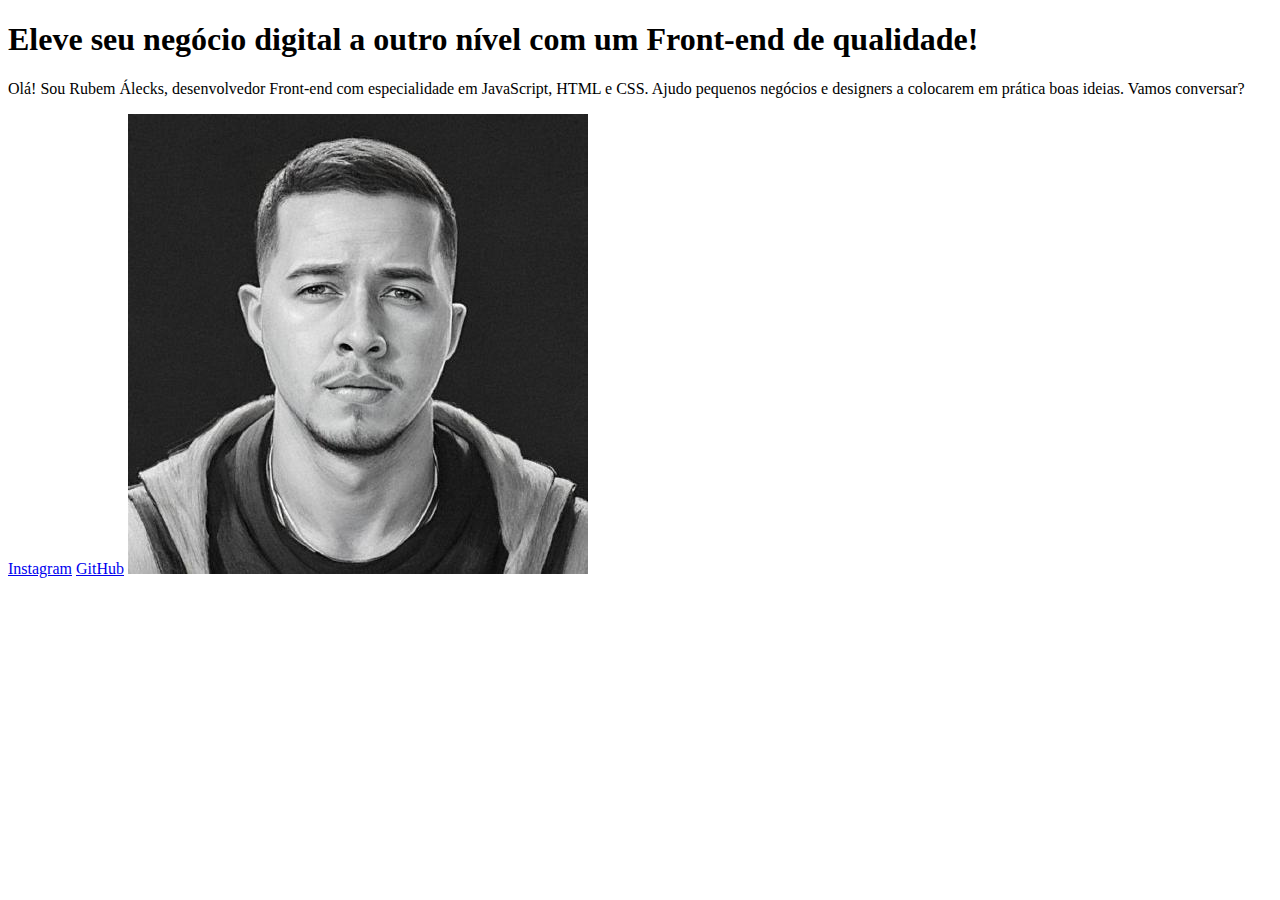
<file: index.html>
<!DOCTYPE html>
<html lang="pt-br">
<head>
    <meta charset="UTF-8">
    <meta http-equiv="X-UA-Compatible" content="IE=edge">
    <meta name="viewport" content="width=device-width, initial-scale=1.0">
    <title>Portfolio</title>
</head>
<body>
    <header> </header>
    <main>
        <h1> Eleve seu negócio digital a outro nível <strong> com um Front-end de qualidade!</strong></h1>
        <p>Olá! Sou Rubem Álecks, desenvolvedor Front-end com especialidade em JavaScript, HTML e CSS. Ajudo pequenos negócios e designers a colocarem em prática boas ideias. Vamos conversar?</p>
        <a href="https://www.instagram.com/rubinho.py/">Instagram</a>
        <a href="https://github.com/rubemalecks">GitHub</a>
        <img src="imagem.jpg" alt="Foto Rubem">
    </main>
    <footer></footer>
</body>
</html>
</file>
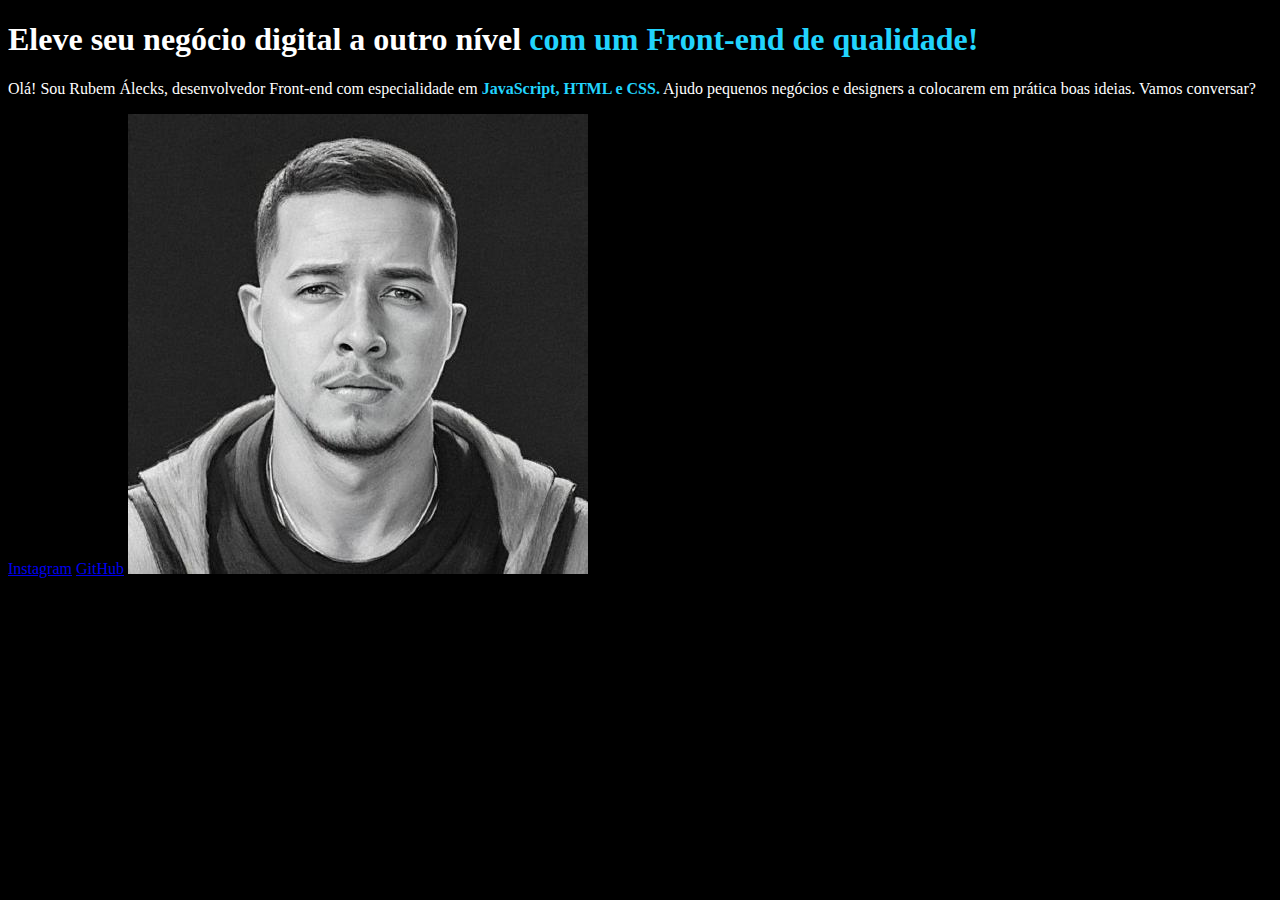
<file: HTML e CSS ambiente, arquivos e tags/index.html>
<!DOCTYPE html>
<html lang="pt-br">
<head>
    <meta charset="UTF-8">
    <meta http-equiv="X-UA-Compatible" content="IE=edge">
    <meta name="viewport" content="width=device-width, initial-scale=1.0">
    <title>Portfolio</title>

    <link rel="stylesheet" href="style.css">
</head>
<body>
    <header> </header>
    <main>
        <h1> Eleve seu negócio digital a outro nível <strong> com um Front-end de qualidade!</strong></h1>
        
        <p>Olá! Sou Rubem Álecks, desenvolvedor Front-end com especialidade em <strong> JavaScript, HTML e CSS.</strong> Ajudo pequenos negócios e designers a colocarem em prática boas ideias. Vamos conversar?</p>
        <a href="https://www.instagram.com/rubinho.py/">Instagram</a>
        <a href="https://github.com/rubemalecks">GitHub</a>
        <img src="imagem.jpg" alt="Foto Rubem" >
        
    </main>
    <footer></footer>
</body>
</html>
</file>
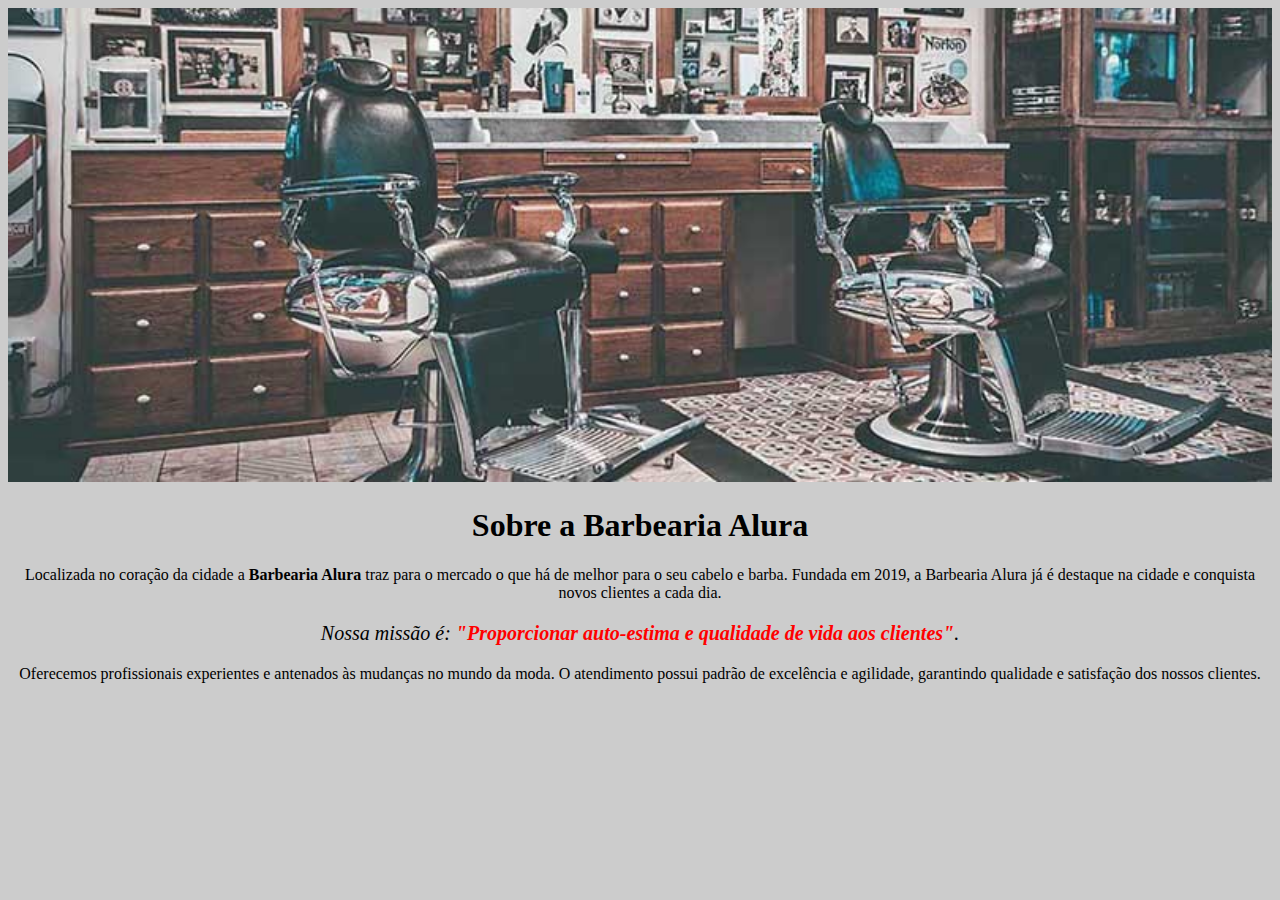
<file: HTML5-e-CSS3-parte-1/index.html>
<!DOCTYPE html>
<html lang="pt-br">
	<head>
		<meta charset="UTF-8">
		<title>Barbearia Alura</title>
		<link rel="stylesheet" href="style.css">

		<style>
			
		</style>
	</head>

	<body>
		<img id = "banner" src="banner.jpg" alt="banner da Barbearia">
		<h1>Sobre a Barbearia Alura</h1>
 
		<p>Localizada no coração da cidade a <strong>Barbearia Alura</strong> traz para o mercado o que há de melhor para o seu cabelo e barba. Fundada em 2019, a Barbearia Alura já é destaque na cidade e conquista novos clientes a cada dia.</p>

		<p id="missao"><em>Nossa missão é: <strong>"Proporcionar auto-estima e qualidade de vida aos clientes"</strong>.</em></p>

		<p>Oferecemos profissionais experientes e antenados às mudanças no mundo da moda. O atendimento possui padrão de excelência e agilidade, garantindo qualidade e satisfação dos nossos clientes.</p>
	</body>
</html>
</file>
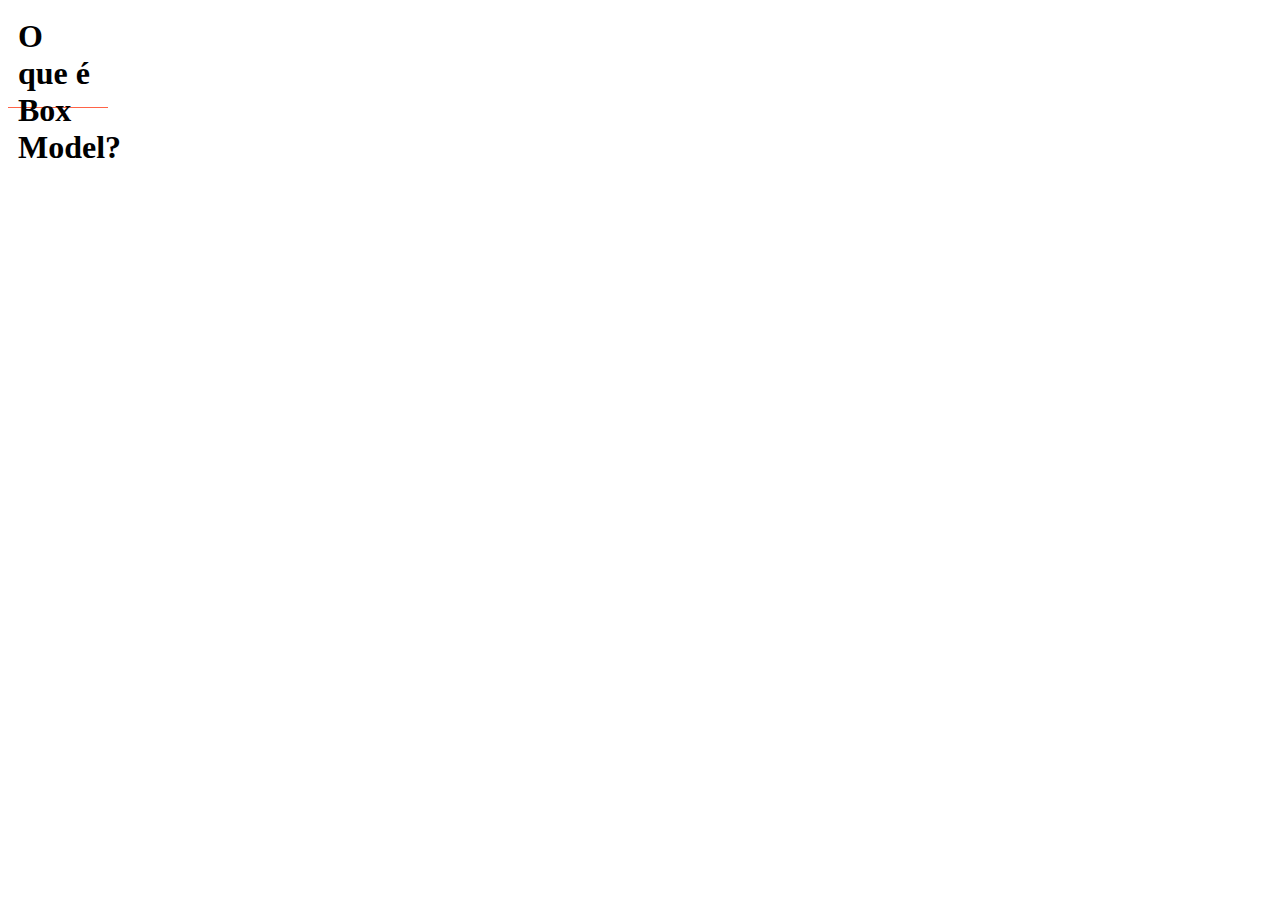
<file: Anotações e Artigos/Box Model e Box Sizing/index.html>
<!DOCTYPE html>
<html lang="en">
<head>
    <meta charset="UTF-8">
    <meta http-equiv="X-UA-Compatible" content="IE=edge">
    <meta name="viewport" content="width=device-width, initial-scale=1.0">
    <link rel="stylesheet" href="style.css">
    <title>Box Model</title>
</head>
<body>
    <h1>O que é Box Model? </h1>
</body>
</html>
</file>
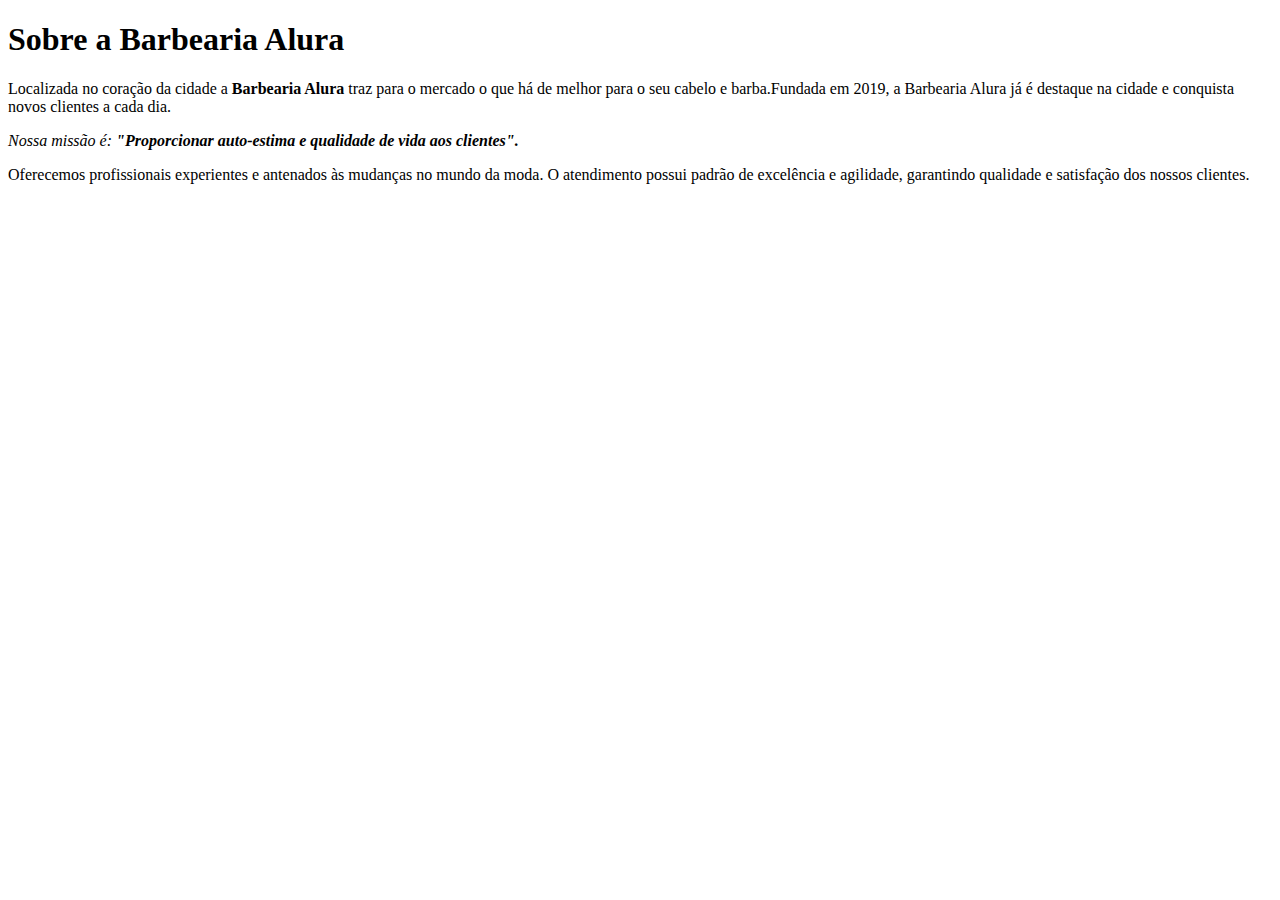
<file: HTML5-e-CSS3-parte-1/html intro/index.html>
<!DOCTYPE html>

<html lang="pt-br">
    <head>
        <meta charset="UTF-8">
        <title>Barbearia Alura</title>
    </head>
    <body>
        <h1> Sobre a Barbearia Alura</h1>

        <p>Localizada no coração da cidade a <strong>Barbearia Alura</strong> traz para o mercado o que há de melhor para o seu cabelo e barba.Fundada em 2019, a Barbearia Alura já é destaque na cidade e conquista novos clientes a cada dia.</p>

        <p><em>Nossa missão é: <strong>"Proporcionar auto-estima e qualidade de vida aos clientes".</strong></em></p>

        <p>Oferecemos profissionais experientes e antenados às mudanças no mundo da moda. O atendimento possui padrão de excelência e agilidade, garantindo qualidade e satisfação dos nossos clientes.</p>
    </body>
</html>
</file>
<file: HTML e CSS ambiente, arquivos e tags/style.css>
body {
    background-color: black;
    color:white;
}

strong{
    color:#22D4FD ;
}
</file>
<file: HTML5-e-CSS3-parte-1/style.css>
body {
	background: #CCCCCC
}

#banner {
	width: 100%;
}
h1 {
	text-align: center;
}
p {
	text-align: center;
}
#missao {
	font-size: 20px;
}

em strong {
	color: #FF0000;
}
</file>
<file: Anotações e Artigos/Box Model e Box Sizing/style.css>
h1 {
    margin: 0;
    border-bottom: 1px solid tomato;
    padding: 10px;

    height: 100px;
    width: 100px;
    box-sizing: border-box;
}
</file>
